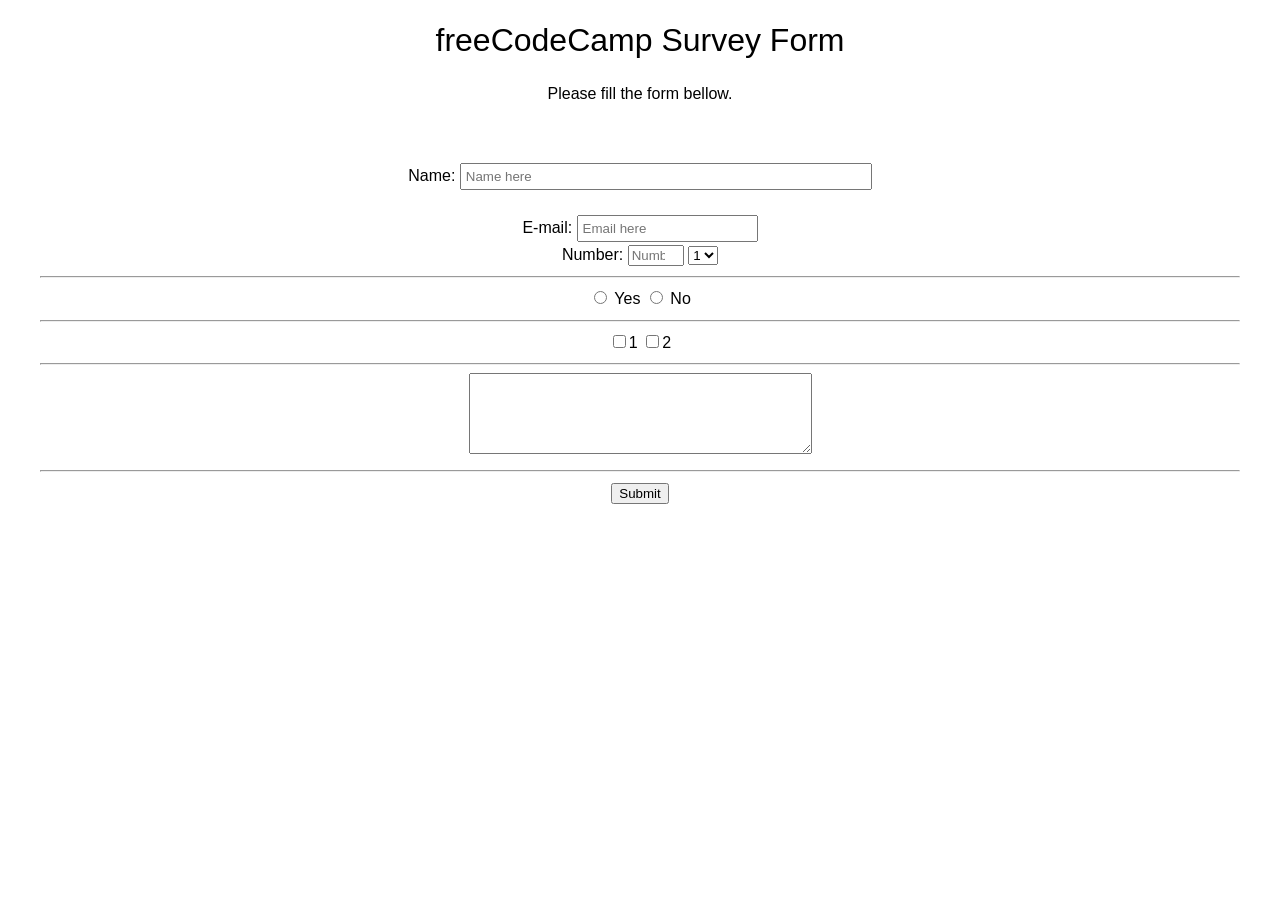
<file: index.html>
<!DOCTYPE html>
<html>
  <head>
     <title>Survey Form</title>
     <link rel="stylesheet" href="/styles.css" />
  </head>
  <body>
    <h1 id="title">freeCodeCamp Survey Form</h1>
    <p id="description">Please fill the form bellow.</p>
    <form id="survey-form">
       <div class="form">
      <label id="name-label">Name: </label>
      <input id="name" 
      type="text" 
      placeholder="Name here" 
      required 
      />
      </div>
      <br>
       <div class="form-group">
      <label id="email-label">E-mail:</label>
      <input id="email" 
      type="email" 
      placeholder="Email here"
      required 
       />
       </div>
      <label id="number-label">Number: </label>
      <input id="number" 
      min="13" 
      max="120" 
      placeholder="Number" 
      type="number"
      />
      <select id="dropdown">
      <option>1</option>
      <option>2</option>
      </select>
      <hr>
      <label id="yes">
        <input value="1" 
        type="radio" 
        name="radiobox" 
        /> Yes</label>
      <label id="no">
        <input value="2" 
        type="radio" 
        name="radiobox" /> No</label>
      <hr>
      <input 
      value="box2"
      name="check1"
      type="checkbox" /><label id="check1">1</label>
      <input 
      value="box2"
      name="check2"
      type="checkbox" /><label id="check1">2</label>
      <hr>
      <textarea 
      width="20" 
      heigth="10"
      cols="40"
      rows="5"/></textarea>
      <hr>
      <input id="submit" type="submit" value="Submit" />
    </form>
  </body>
</html>
</file>
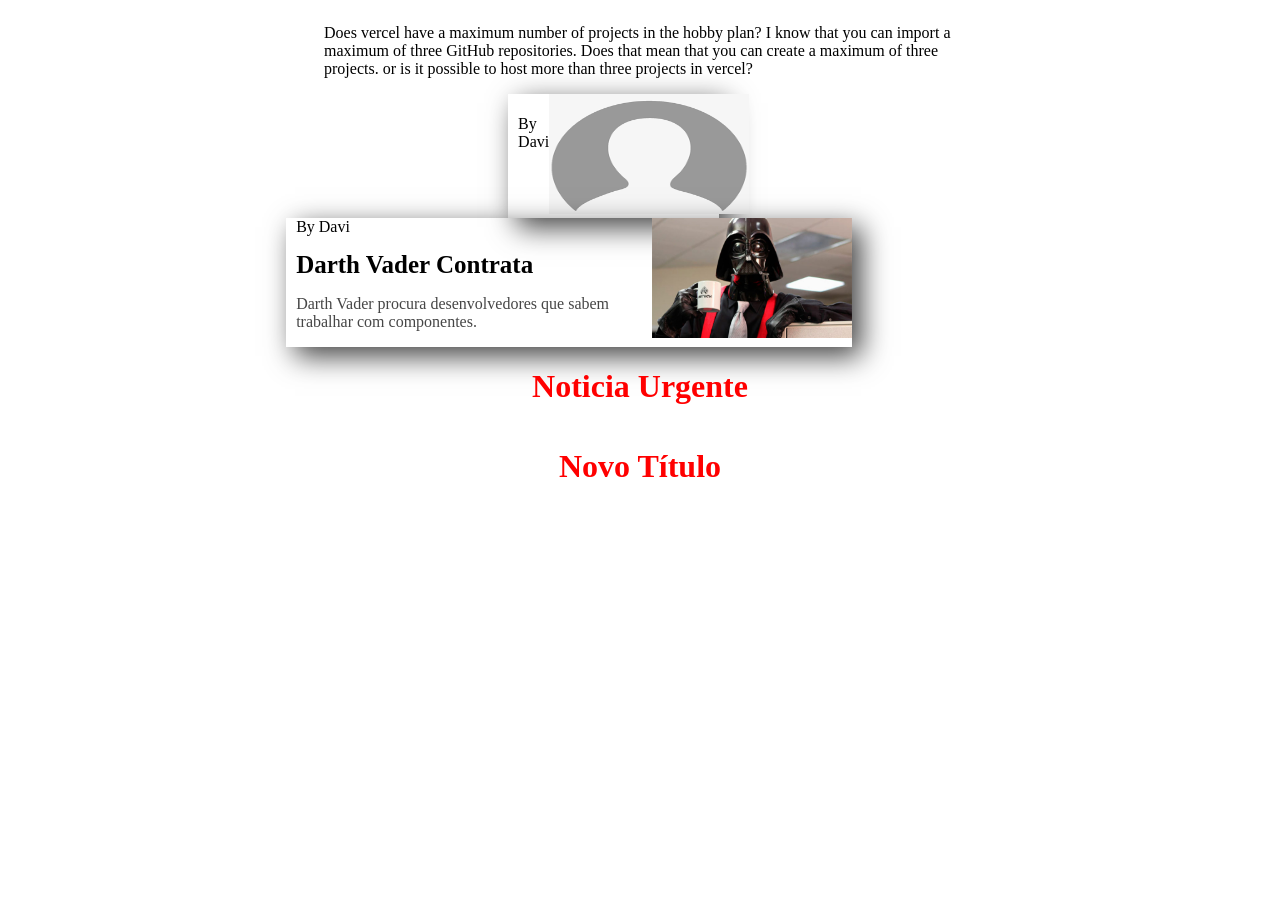
<file: shadow-dom/index.html>
<!DOCTYPE html>
<html lang="en">
  <head>
    <meta charset="UTF-8" />
    <meta http-equiv="X-UA-Compatible" content="IE=edge" />
    <meta name="viewport" content="width=device-width, initial-scale=1.0" />
    <title>Document</title>
    <script src="./CardNews.js" defer></script>
    <script src="./TituloDinamico.js" defer></script>
  </head>
  <body style="display: flex; flex-direction: column; align-items: center">
    <div
      class="s-prose js-post-body"
      itemprop="text"
      style="display: flex; justify-content: center; align-items: center"
    >
      <p style="width: 50%">
        Does vercel have a maximum number of projects in the hobby plan? I know
        that you can import a maximum of three GitHub repositories. Does that
        mean that you can create a maximum of three projects. or is it possible
        to host more than three projects in vercel?
      </p>
    </div>
    <card-news autor="Davi"></card-news>
    <card-news
      autor="Davi"
      title="Darth Vader Contrata"
      content="Darth Vader procura desenvolvedores que sabem trabalhar com componentes."
      link-url="./index.html"
      img-url="asset-vader.jpg"
    ></card-news>
    <titulo-dinamico titulo="Noticia Urgente"></titulo-dinamico>
    <titulo-dinamico titulo="Novo Título"></titulo-dinamico>
  </body>
</html>
</file>
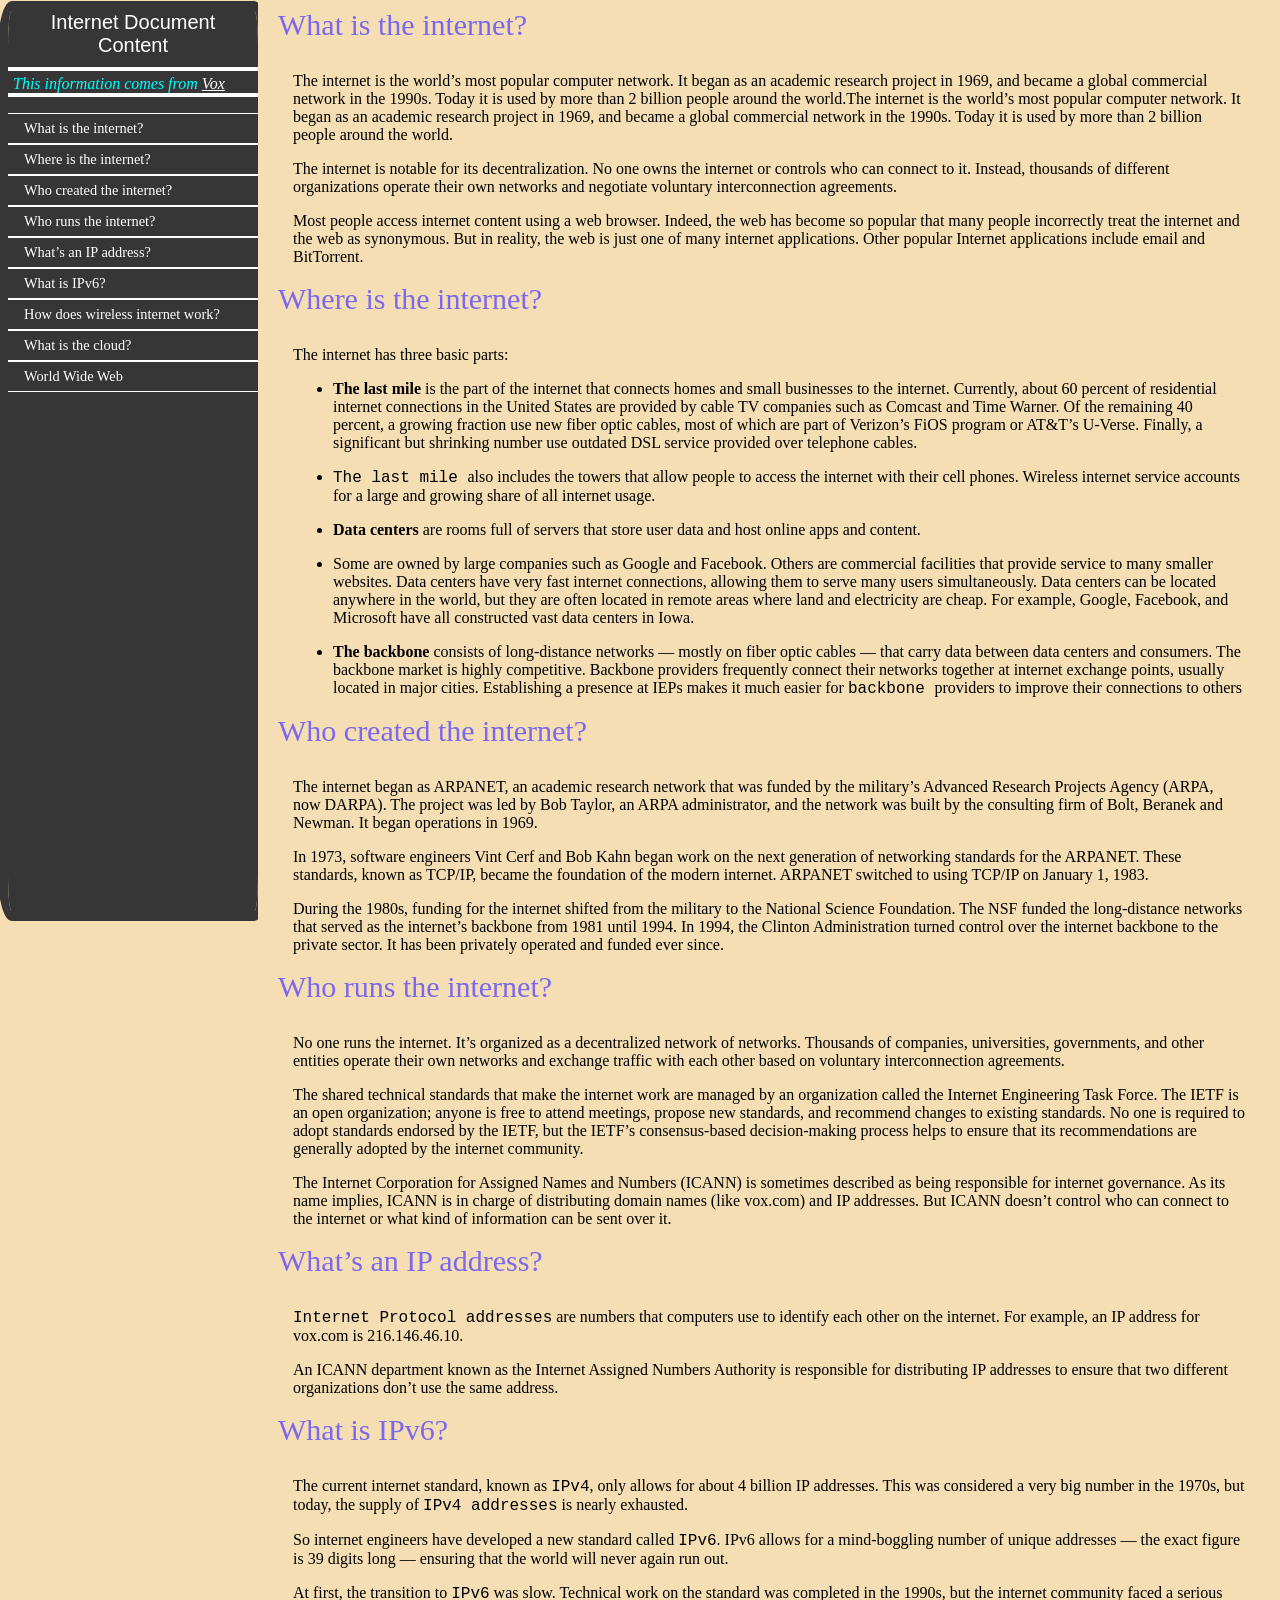
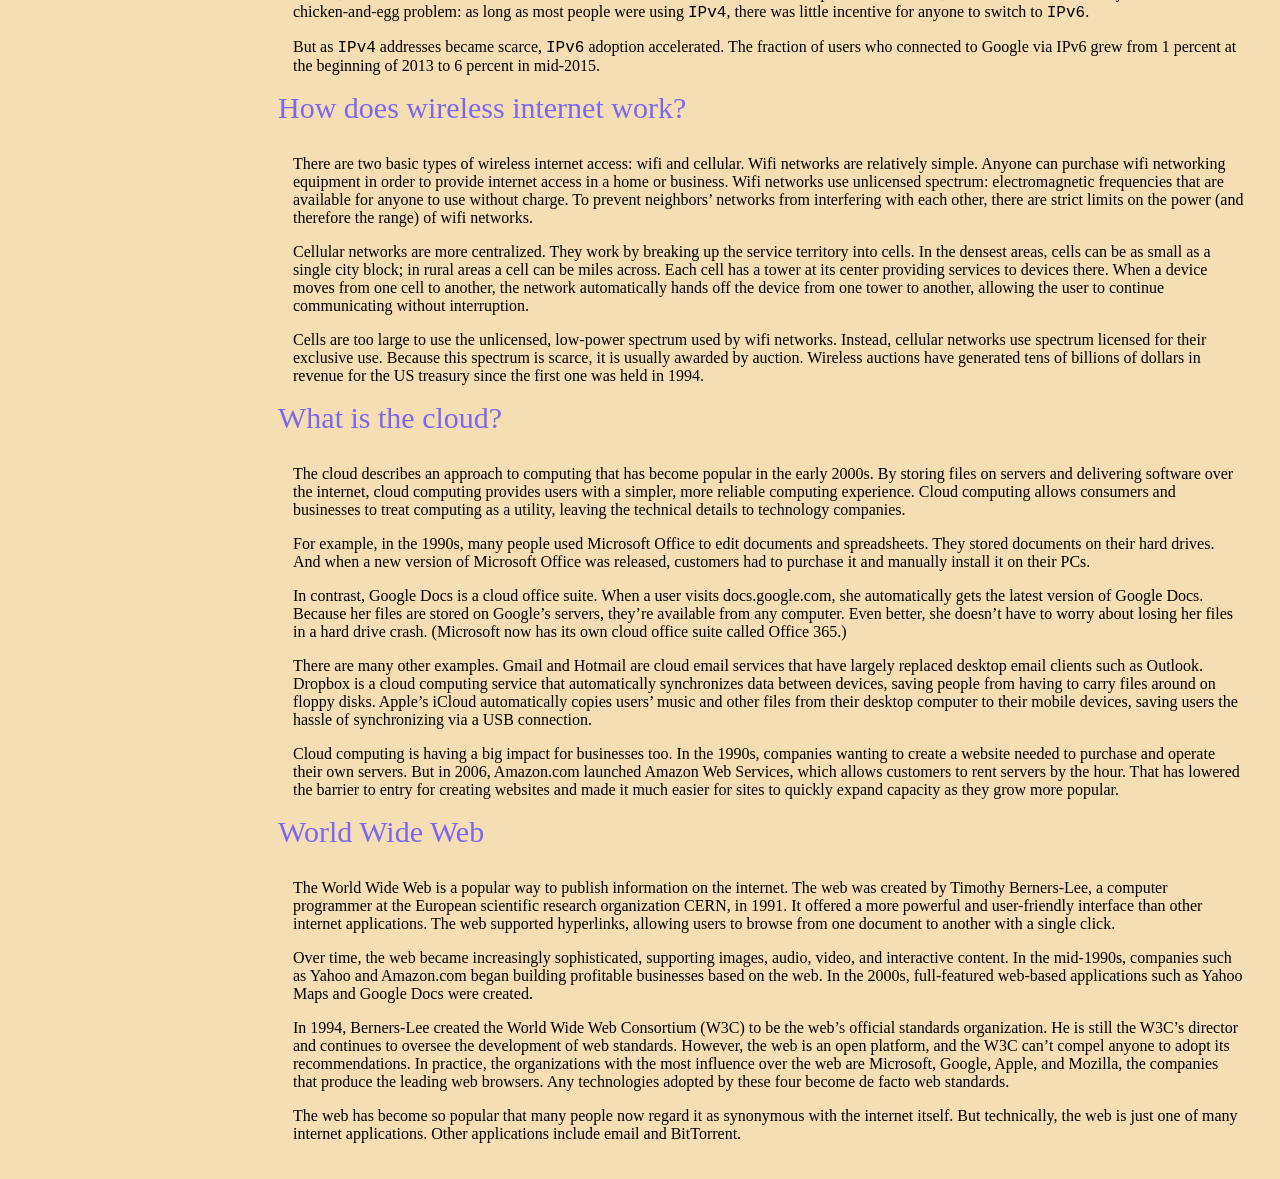
<file: Technical_Doc/index.html>
<html>
  <head>
    <meta charset="utf-8">
    <meta name="viewport" content="width=device-width, initial-scale=1.0">
    <link rel="stylesheet" href="styles.css">
    <title>Internet Documentation</title>
  </head>
  <body>
    <nav id="navbar">
      <header>Internet Document<br>Content</header>
      <div class="spacer"></div>
      <i>This information comes from <a href="https://www.vox.com/2014/6/16/18076282/the-internet" alt="Vox Post's" id="vox">Vox</a></i>
      <div class="spacer"></div>      <ol>
        <li><a class="nav-link" href="#What_is_the_internet?">What is the internet?</a></li>
        <li><a class="nav-link" href="#Where_is_the_internet?">Where is the internet?</a></li>
        <li><a class="nav-link" href="#Who_created_the_internet?">Who created the internet?</a></li>
        <li><a class="nav-link" href="#Who_runs_the_internet?">Who runs the internet?</a></li>
        <li><a class="nav-link" href="#What’s_an_IP_address?">What’s an IP address?</a></li>
        <li><a class="nav-link" href="#What_is_IPv6?">What is IPv6?</a></li>
        <li><a class="nav-link" href="#How_does_wireless_internet_work?">How does wireless internet work?</a></li>
        <li><a class="nav-link" href="#What_is_the_cloud?">What is the cloud?</a></li>
        <li><a class="nav-link" href="#World_Wide_Web">World Wide Web</a></li>
      </ol>
    </nav>
    <main id="main-doc">
      <section class="main-section" id="What_is_the_internet?">
        <header>What is the internet?</header>
        <article>
          <p>
            The internet is the world’s most popular computer network. It began as an academic research project in 1969, and became a global commercial network in the 1990s. Today it is used by more than 2 billion people around the world.The internet is the world’s most popular computer network. It began as an academic research project in 1969, and became a global commercial network in the 1990s. Today it is used by more than 2 billion people around the world.
          </p>
          <p>
            The internet is notable for its decentralization. No one owns the internet or controls who can connect to it. Instead, thousands of different organizations operate their own networks and negotiate voluntary interconnection agreements.
          </p>
          <p>
            Most people access internet content using a web browser. Indeed, the web has become so popular that many people incorrectly treat the internet and the web as synonymous. But in reality, the web is just one of many internet applications. Other popular Internet applications include email and BitTorrent.
          </p>
        </article>
      </section>
      <section class="main-section" id="Where_is_the_internet?">
        <header>Where is the internet?
</header>
        <article>
          <p>The internet has three basic parts:</p>
          <ul>
            <li>
              <strong>The last mile</strong> is the part of the internet that connects homes and small businesses to the internet. Currently, about 60 percent of residential internet connections in the United States are provided by cable TV companies such as Comcast and Time Warner. Of the remaining 40 percent, a growing fraction use new fiber optic cables, most of which are part of Verizon’s FiOS program or AT&T’s U-Verse. Finally, a significant but shrinking number use outdated DSL service provided over telephone cables.
              </br>
              <p>
              </li>
              <li>
                <code>The last mile </code>also includes the towers that allow people to access the internet with their cell phones. Wireless internet service accounts for a large and growing share of all internet usage.</p>
            </li>
            <li>
              <p>
              <strong>Data centers</strong> are rooms full of servers that store user data and host online apps and content. 
              <li>
            Some are owned by large companies such as Google and Facebook. Others are commercial facilities that provide service to many smaller websites. Data centers have very fast internet connections, allowing them to serve many users simultaneously. Data centers can be located anywhere in the world, but they are often located in remote areas where land and electricity are cheap. For example, Google, Facebook, and Microsoft have all constructed vast data centers in Iowa.
              </li>
              </p>
            </li>
            <li>
              <p>
                <strong>The backbone</strong> consists of long-distance networks — mostly on fiber optic cables — that carry data between data centers and consumers. The backbone market is highly competitive. Backbone providers frequently connect their networks together at internet exchange points, usually located in major cities. Establishing a presence at IEPs makes it much easier for <code> backbone </code> providers to improve their connections to others
              </p>
             </li>
          <ul>
        </article>
      </section>
      <section class="main-section" id="Who_created_the_internet?">
        <header>Who created the internet?</header>
        <article>
          </p>
            The internet began as ARPANET, an academic research network that was funded by the military’s Advanced Research Projects Agency (ARPA, now DARPA). The project was led by Bob Taylor, an ARPA administrator, and the network was built by the consulting firm of Bolt, Beranek and Newman. It began operations in 1969.
          </p>
          <p>
            In 1973, software engineers Vint Cerf and Bob Kahn began work on the next generation of networking standards for the ARPANET. These standards, known as TCP/IP, became the foundation of the modern internet. ARPANET switched to using TCP/IP on January 1, 1983.
          </p>
          <p>
            During the 1980s, funding for the internet shifted from the military to the National Science Foundation. The NSF funded the long-distance networks that served as the internet’s backbone from 1981 until 1994. In 1994, the Clinton Administration turned control over the internet backbone to the private sector. It has been privately operated and funded ever since.
          </p>
        </article>
      </section>
      <section class="main-section" id="Who_runs_the_internet?">
        <header>Who runs the internet?</header>
        <article>
          <p>
          No one runs the internet. It’s organized as a decentralized network of networks. Thousands of companies, universities, governments, and other entities operate their own networks and exchange traffic with each other based on voluntary interconnection agreements.
          </p>
          <p>
          The shared technical standards that make the internet work are managed by an organization called the Internet Engineering Task Force. The IETF is an open organization; anyone is free to attend meetings, propose new standards, and recommend changes to existing standards. No one is required to adopt standards endorsed by the IETF, but the IETF’s consensus-based decision-making process helps to ensure that its recommendations are generally adopted by the internet community.
          </p>
          <p>
          The Internet Corporation for Assigned Names and Numbers (ICANN) is sometimes described as being responsible for internet governance. As its name implies, ICANN is in charge of distributing domain names (like vox.com) and IP addresses. But ICANN doesn’t control who can connect to the internet or what kind of information can be sent over it.
          </p>
        </article>
      </section>
      <section class="main-section" id="What’s_an_IP_address?">
        <header>What’s an IP address?</header>
        <article>
          <p>
          <code>Internet Protocol addresses</code> are numbers that computers use to identify each other on the internet. For example, an IP address for vox.com is 216.146.46.10.
          </p>
          <p>
          An ICANN department known as the Internet Assigned Numbers Authority is responsible for distributing IP addresses to ensure that two different organizations don’t use the same address.
          </p>
        </article>
      </section>
      <section class="main-section" id="What_is_IPv6?">
        <header>What is IPv6?</header>
        <article>
          <p>
          The current internet standard, known as <code>IPv4</code>, only allows for about 4 billion IP addresses. This was considered a very big number in the 1970s, but today, the supply of <code>IPv4 addresses</code> is nearly exhausted.
          </p>
          <p>
So internet engineers have developed a new standard called <code>IPv6</code>. IPv6 allows for a mind-boggling number of unique addresses — the exact figure is 39 digits long — ensuring that the world will never again run out.
          </p>
          <p>
At first, the transition to <code>IPv6</code> was slow. Technical work on the standard was completed in the 1990s, but the internet community faced a serious chicken-and-egg problem: as long as most people were using <code>IPv4</code>, there was little incentive for anyone to switch to <code>IPv6</code>.
          </p>
          <p>
But as <code>IPv4</code> addresses became scarce, <code>IPv6</code> adoption accelerated. The fraction of users who connected to Google via IPv6 grew from 1 percent at the beginning of 2013 to 6 percent in mid-2015.
          </p>
        </article>
      </section>
            <section class="main-section" id="How_does_wireless_internet_work?">
        <header>How does wireless internet work?</header>
        <article>
          <p>
          There are two basic types of wireless internet access: wifi and cellular. Wifi networks are relatively simple. Anyone can purchase wifi networking equipment in order to provide internet access in a home or business. Wifi networks use unlicensed spectrum: electromagnetic frequencies that are available for anyone to use without charge. To prevent neighbors’ networks from interfering with each other, there are strict limits on the power (and therefore the range) of wifi networks.
          </p>
          <p>
Cellular networks are more centralized. They work by breaking up the service territory into cells. In the densest areas, cells can be as small as a single city block; in rural areas a cell can be miles across. Each cell has a tower at its center providing services to devices there. When a device moves from one cell to another, the network automatically hands off the device from one tower to another, allowing the user to continue communicating without interruption.
          </p>
          <p>
Cells are too large to use the unlicensed, low-power spectrum used by wifi networks. Instead, cellular networks use spectrum licensed for their exclusive use. Because this spectrum is scarce, it is usually awarded by auction. Wireless auctions have generated tens of billions of dollars in revenue for the US treasury since the first one was held in 1994.
          </p>
        </article>
      </section>
      <section class="main-section" id="What_is_the_cloud?">
        <header>What is the cloud?</header>
        <article>
          <p>
          The cloud describes an approach to computing that has become popular in the early 2000s. By storing files on servers and delivering software over the internet, cloud computing provides users with a simpler, more reliable computing experience. Cloud computing allows consumers and businesses to treat computing as a utility, leaving the technical details to technology companies.
          </p>
          <p>
For example, in the 1990s, many people used Microsoft Office to edit documents and spreadsheets. They stored documents on their hard drives. And when a new version of Microsoft Office was released, customers had to purchase it and manually install it on their PCs.
          </p>
          <p>
In contrast, Google Docs is a cloud office suite. When a user visits docs.google.com, she automatically gets the latest version of Google Docs. Because her files are stored on Google’s servers, they’re available from any computer. Even better, she doesn’t have to worry about losing her files in a hard drive crash. (Microsoft now has its own cloud office suite called Office 365.)
          </p>
          <p>
There are many other examples. Gmail and Hotmail are cloud email services that have largely replaced desktop email clients such as Outlook. Dropbox is a cloud computing service that automatically synchronizes data between devices, saving people from having to carry files around on floppy disks. Apple’s iCloud automatically copies users’ music and other files from their desktop computer to their mobile devices, saving users the hassle of synchronizing via a USB connection.
          </p>
          <p>
Cloud computing is having a big impact for businesses too. In the 1990s, companies wanting to create a website needed to purchase and operate their own servers. But in 2006, Amazon.com launched Amazon Web Services, which allows customers to rent servers by the hour. That has lowered the barrier to entry for creating websites and made it much easier for sites to quickly expand capacity as they grow more popular.
          </p>
        </article>
      </section>
      <section class="main-section" id="World_Wide_Web">
        <header>World Wide Web</header>
        <article>
          <p>
          The World Wide Web is a popular way to publish information on the internet. The web was created by Timothy Berners-Lee, a computer programmer at the European scientific research organization CERN, in 1991. It offered a more powerful and user-friendly interface than other internet applications. The web supported hyperlinks, allowing users to browse from one document to another with a single click.
          </p>
          <p>
Over time, the web became increasingly sophisticated, supporting images, audio, video, and interactive content. In the mid-1990s, companies such as Yahoo and Amazon.com began building profitable businesses based on the web. In the 2000s, full-featured web-based applications such as Yahoo Maps and Google Docs were created.
          </p>
          <p>
In 1994, Berners-Lee created the World Wide Web Consortium (W3C) to be the web’s official standards organization. He is still the W3C’s director and continues to oversee the development of web standards. However, the web is an open platform, and the W3C can’t compel anyone to adopt its recommendations. In practice, the organizations with the most influence over the web are Microsoft, Google, Apple, and Mozilla, the companies that produce the leading web browsers. Any technologies adopted by these four become de facto web standards.
          </p>
          <p>
The web has become so popular that many people now regard it as synonymous with the internet itself. But technically, the web is just one of many internet applications. Other applications include email and BitTorrent.
          </p>
        </article>
      </section>
    </main>
  </body>
</html>
</file>
<file: styles.css>
body{
    font-family: Verdana, Arial, sans-serif;
    font-size: 1rem;
    font-weight: 500;
    line-height: 1.6;
    color: var(--color-blue);
    margin: 0;
    text-align: center;
  
  }
  h1 {
    font-weight: 400;
    line-height: 1.2;
  }
  
  
  form{
    padding: 2.5em;
  }
  
  
  
  
  
  input[type="text"]{
    width: auto;
    min-width: 400px;
    padding: 4px;
    display: inline;
  }
  input[type="email"]{
    width: auto;
    min-width: 300;
    padding: 4px;
    display: inline;
    
  
  }
</file>
<file: Technical_Doc/styles.css>
body{
    background-color:	#F5DEB3;
  }
  #navbar{
    position: fixed;
    overflow: auto;
    background-color: #363636;
    width: 250;
    height: 100%;
    color: #ffffff;
    border: 10px solid #363636;
    border-radius: 5%;
    margin-top: -7px;
    margin-left: -10px;
    }
  #navbar header{
    text-align:center;
    font-size: 20px;
    font-family: fantasy, Helvetica, Arial, sans-serif;
    margin-bottom: 10px;
  }
  
  #navbar ol{
    color: #ffffff;
    height: 88%;
    padding: 0;
    overflow-y: auto;
    overflow-x: hideen;
  }
  #navbar li{
    border-top: 1px solid;
    border-bottom: 1px solid;
    list-style: none;
    position: relative;
    width: 95%;
    padding: 6px;
    font-size: 0.9rem;
  }
  #navbar a:not(#vox){
    padding: 30px 10px;
  }
  .spacer{
    border: 2px solid;
    margin: 0;
    padding: 0;
    margin-bottom: 4px;
  }
  
  /* LINKS & NAVBAR */
  .nav-link:visited, #vox:visited{
    color: #ffffff;
    text-decoration: none;
  }
  .nav-link:link, #vox:link{
    color: #ffffff;
    text-decoration: none;
  }
  .nav-link:hover, #vox:hover{
    font-size:110%;
    color:#ffcc00;
    text-decoration: none;
  }
  .nav-link:active, #vox:active{
    font-size:110%;
    color:#ffffff;
    text-decoration: none;
  }
  #navbar i{
    font-size: 16px;
    text-align: justify;
    text-justify: inter-word;
    margin-left: 5px;
    color: #00FFFF;
  }
  #vox:link{
    text-decoration: underline !important;
  }
  
  
  /* END LINKS & NAVBAR */
  
  #main-doc{
    display: block;
    position: absolute;
    margin-left: 250px;
    margin-bottom: 110px;
    padding: 20px;
    margin-top: -20px;
    overflow: auto;
    background-color:	#F5DEB3;
  }
  
  section header{
    color: #7B68EE;
    font-size: 30px;
    margin-bottom: 30px;
  }
  
  section article{
    color: #000000;
    margin: 15px;
    font-size: 16px;
  }
  
  @media only screen and (max-width: 400px) {
    #main-doc {
    margin-left: -10px;
  }
}
  
  @media only screen and (max-width: 815px) {
    #navbar ul {
      border: 2px solid;
      height: 200px;
               }
    }
</file>
